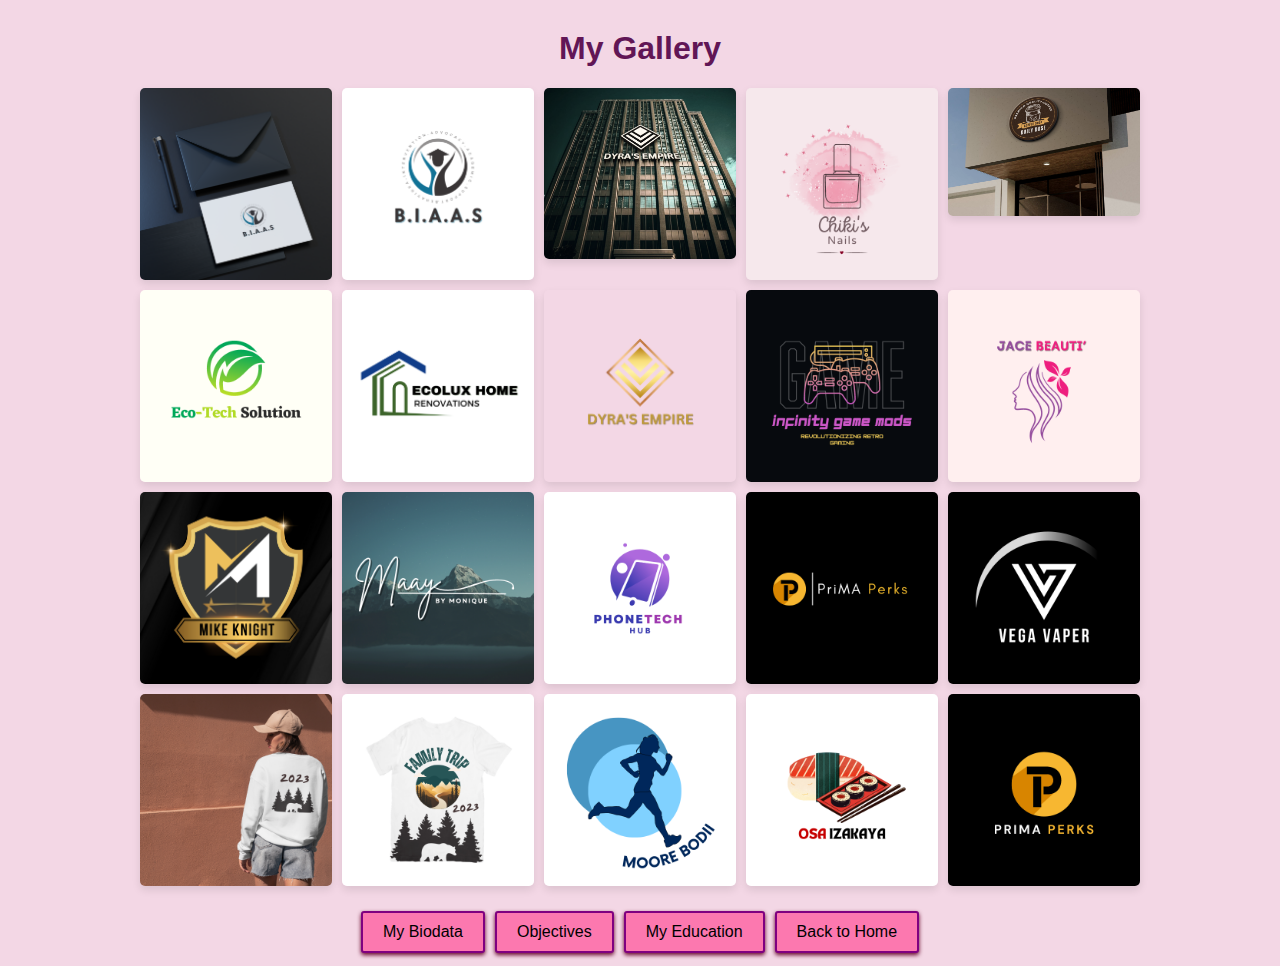
<file: portfolios.html>
<!DOCTYPE html>
<html>
<head>
  <title>Portfolio Gallery</title>
  <style> 
    body {
      font-family: Arial, sans-serif;
      background-color: #f3d7e5; 
      padding: 0;
    }

    h1 {
      text-align: center;
      margin-top: 30px;
      color: #611656;
    }

    .box-container {
      display: flex;
      justify-content: center;
    }

    .gallery {
      display: grid;
      grid-template-columns: repeat(5, 1fr);
      grid-gap: 10px;
      max-width: 1000px;
      margin: 0 auto;
    }

    img {
      width: 100%;
      height: auto;
      border-radius: 5px;
      cursor: pointer;
      transition: transform 0.3s ease;
      box-shadow: 0 4px 8px rgba(0, 0, 0, 0.1);
    }

    img:hover {
      transform: scale(1.1);
    }


    .click-sound {
      position: absolute;
      top: -9999px;
    }


    .button-container {
      display: flex;
      justify-content: center;
      margin-top: 20px;
    }

    .button {
      margin: 5px;
      padding: 10px 20px;
      text-decoration: none;
      border: 2px solid purple;
      border-radius: 3px;
      font-size: 16px;
      color: #000000;
      cursor: pointer;
      background-color: #fc78af;
      box-shadow: 0 2px 4px rgb(102, 0, 39);
    }

  </style>
</head>
<body>
  <h1>My Gallery</h1>
  <div class="box-container">
    <div class="gallery">
      <img src="images/BIAAS DISPLAY.png" alt="Picture 1">
      <img src="images/BIAAS LOGO.png" alt="Picture 2">
      <img src="images/building_logo_mockup8.png" alt="Picture 3">
      <img src="images/CHIKI'S NAILS.png" alt="Picture 4">
      <img src="images/DAILY DOSE.png" alt="Picture 5">
      <img src="images/ECO-TECH SOLUTION.png" alt="Picture 6">
      <img src="images/ECOLUX HOME.png" alt="Picture 7">
      <img src="images/Gold Modern Business Logo.png" alt="Picture 8">
      <img src="images/‌INFIINITY GAME MODS.png" alt="Picture 9">
      <img src="images/JACE BEAUTI'.png" alt="Picture 10">
      <img src="images/MIKE KNIGHT.png" alt="Picture 11">
      <img src="images/MAAY LOGO.png" alt="Picture 12">
      <img src="images/PHONETECH HUB.png" alt="Picture 13">
      <img src="images/PRIMA PERKS 1.png" alt="Picture 14">
      <img src="images/VEGA VAPER.png" alt="Picture 15">
      <img src="images/BACK.png" alt="Picture 16">
      <img src="images/FRONT.png" alt="Picture 17">
      <img src="images/MORE BODII.png" alt="Picture 18">
      <img src="images/OSA IZAKAYA.png" alt="Picture 19">
      <img src="images/PRIMA PERKS 2.png" alt="Picture 20">
    </div>
  </div>

  <audio class="click-sound" src="sound/fantasy.wav"></audio>
  <script>
    const images = document.querySelectorAll('.gallery img');
    const clickSound = document.querySelector('.click-sound');

    images.forEach(img => {
      img.addEventListener('click', () => {
     
        clickSound.currentTime = 0; 
        clickSound.play();
      });
    });
  </script>


  <div class="button-container">
    <a href="biodata.html" class="button">My Biodata</a>
    <a href="objectives.html" class="button">Objectives</a>
    <a href="edu.html" class="button">My Education</a>
    <a href="index.html" class="button">Back to Home</a>
  </div>

</body>
</html>
</file>
